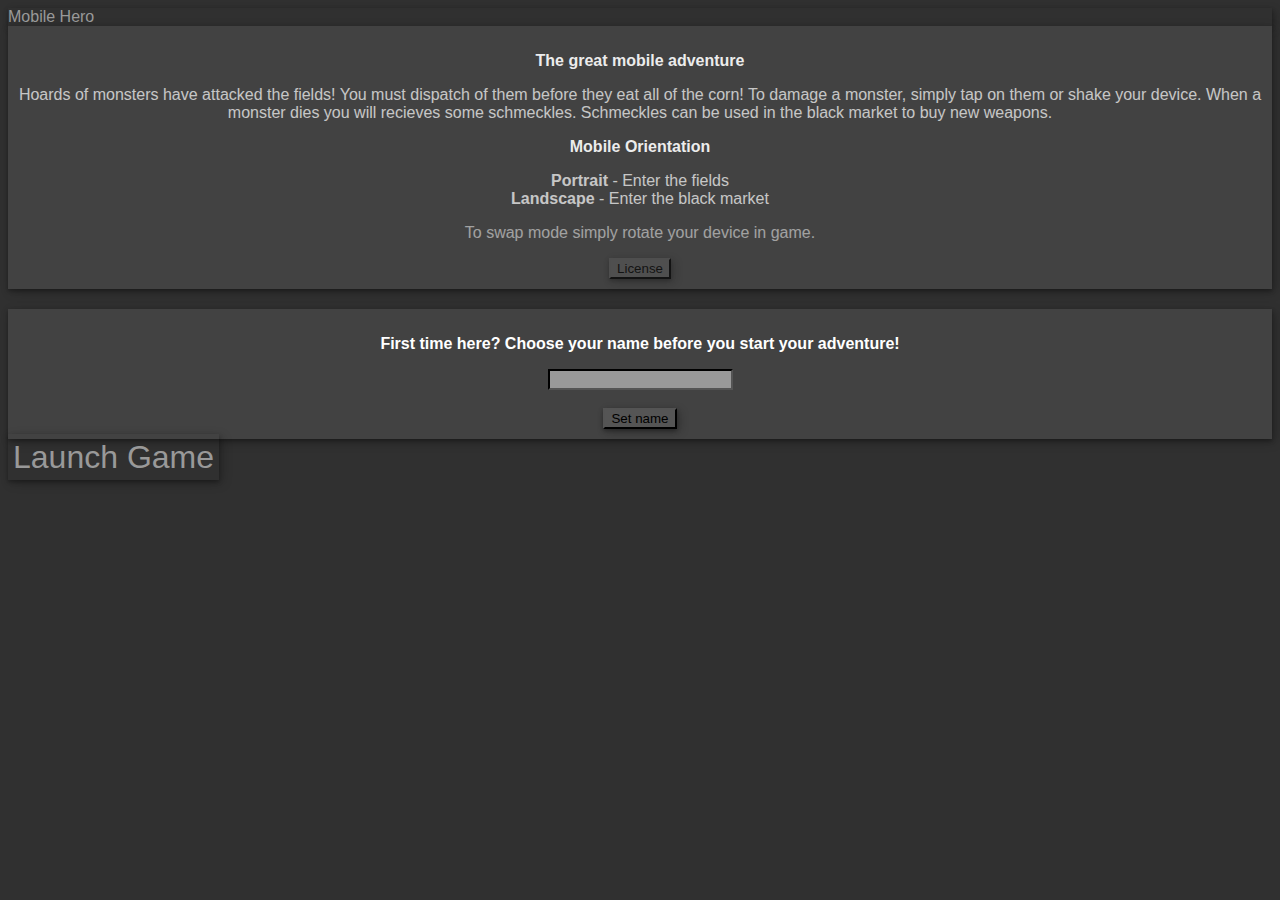
<file: Index.html>
<!DOCTYPE html>
<html lang="en">
    <head>
        <meta http-equiv="X-UA-Compatible" content="IE=edge">
        <meta name="viewport" content="user-scalable=no, width=device-width, initial-scale=1, maximum-scale=1">
        <meta charset="utf-8">
        
        <link rel="stylesheet" href="https://maxcdn.bootstrapcdn.com/bootstrap/3.3.6/css/bootstrap.min.css" integrity="sha384-1q8mTJOASx8j1Au+a5WDVnPi2lkFfwwEAa8hDDdjZlpLegxhjVME1fgjWPGmkzs7" crossorigin="anonymous">
        <link href="Style.css" rel="stylesheet" property="stylesheet" />
        <script src="https://ajax.googleapis.com/ajax/libs/jquery/3.1.1/jquery.min.js"></script>
        <script src="https://maxcdn.bootstrapcdn.com/bootstrap/3.3.7/js/bootstrap.min.js"></script>
        <script src="User.js"></script>
        
    </head>
    <body>
        <nav class="navbar navbar-inverse fixed-top shadowed">
            <div class="navbar-header">
                <a class="navbar-brand" href="Index.html">Mobile Hero</a>
            </div>
        </nav>
        
        <div class="container-fluid">
            
            <div class="row">
                <div class="col-xs-12">
                    <div class="content">
                        <p class ="pritext"><b>The great mobile adventure</b></p>
                        <p class="sectext">Hoards of monsters have attacked the fields! You must dispatch of them before they eat all of the corn! To damage a monster, simply tap on them or shake your device. When a monster dies you will recieves some schmeckles. Schmeckles can be used in the black market to buy new weapons.</p>
                        <p class="pritext"><b>Mobile Orientation</b></p>
                        <p class="sectext"><b>Portrait</b> -  Enter the fields<br/>
                            <b>Landscape</b> - Enter the black market<br/></p>
                            <p class="hint">To swap mode simply rotate your device in game.</p>
                        <button type="button" 
                            id="showLicense" 
                            class="btn btn-primary sectext shadowed" 
                            title="<b class='pritext'>License</b>" 
                            data-toggle="popover" 
                            data-placement="bottom"     
                            data-content="Monsters and background are made by <a href='http://www.freepik.com' title='Freepik'>Freepik</a> from <a href='http://www.flaticon.com' title='Flaticon'>www.flaticon.com</a> Licensed by <a href='http://creativecommons.org/licenses/by/3.0/' title='Creative Commons BY 3.0' target='_blank'>CC 3.0 BY</a>">License
                        </button>   
                    </div>
                </div>
            </div>
            
            <div class="row" style="margin-top: 20px;">
                <div class="col-xs-12">
                    <div class="content">
                        <p class="priText"><b>First time here? Choose your name before you start your adventure!</b></p>
                        <form>
                            <input type="text" id="username"/>
                            <br><br/><button type="button" onclick="connect();" class="btn btn-success shadowed">Set name</button>
                        </form>
                    </div>
                </div>
            </div>
            
            <div class="row">
                <div class="col-xs-12">
                    <a href="Game.html" id="playBtn" class="btn btn-success btn-block launchBtn shadowed">Launch Game</a>
                </div>
            </div>
            
        </div>
        <script>
            $(document).ready(function(){
                $('[data-toggle="popover"]').popover({html:true});
            });
        </script>   
    </body>
</html>
</file>
<file: Style.css>
body{
    font-family: arial;
    text-align: justify;
    text-justify: inter-word;
    background-color: #303030;
    height: 100%;
}     
.content {
    margin-top: 40px;
    box-shadow: 0px 2px 4px rgba(0,0,0,0.30), 3px 3px 10px rgba(0,0,0,0.22);
    color: white;
    background-color: #424242;
    padding: 10px;
    margin: auto;
    text-align: center;
}
.shadowed{
    box-shadow: 0px 2px 4px rgba(0,0,0,0.30), 3px 3px 10px rgba(0,0,0,0.22);
}
button{
    text-align: center;
}
.pritext{
    opacity: 0.9;
}
.sectext{
    opacity: 0.7;
}
.hint{
    opacity: 0.5;
}

.bottom{
    position: absolute;
    bottom: 0;
    left: 0;
}
.launchBtn{
    margin: auto;
    margin-bottom: 10px;
    margin-top: 20px;
    padding: 5px;
    height: 50px;
    font-size: 200%;
    text-align: center;
}
#username{
    background-color: #999;
    border-color: black;
}
a{
    text-decoration: none;
    color: #999;
}
a:hover{
    text-decoration: none;
    color: white;
}
.popover{background-color: #303030;}
.popover.bottom .arrow::after {border-bottom-color: #303030;}
.popover-content {
    background-color: #555; 
    box-shadow: 0px 5px 5px rgba(0,0,0,0.3), 5px 5px 10px rgba(0,0,0,0.3);
}
.popover-title {
    background-color: #555; 
    border-bottom-color: #303030;
    text-align: center;
    text-transform: uppercase;
}



/*Game*/
#returnBtn{
    position: absolute;
    margin-top: 0px;
    right: 0px;
    color: #f00;
}
.gameWindow{
    margin: auto;
    width: 90vw;
    height: 50vh;
    position: relative;
}
.shopWindow{
    margin: auto;
    width: 90vw;
    height: 65vh;
    background-color: #505050;
    color: white;
}
.statWindow{
    margin: auto;
    width: 90vw;
    background-color: #505050;
    color: white;
    opacity: 0.8;
    padding: 10px;
}
.landscape{
    width: 100%;
    height: 100%;
    z-index: -1;
}
#healthbar{
    position: absolute;
    left: 25vw;
    top: 5px;
    width: 40vw; 
}
.sprite{
    position: absolute;
    left: 30vw;
    top: 20vh;
    height: 30vh;
    width: 30vw;
}
.clicked{
    animation: hit 0.15s;
}
@keyframes hit{
    0%{transform: translate(0, 0) rotate(0deg);}
    50%{transform: translate(10vh, -10vw) rotate(45deg);}
    100%{transform:  translate(0, 0) rotate(0deg);}
    
}
#healthbar{
    position: inherit;
}
.progress{
    text-align: center;
}
.progress span{
    position: absolute;
    right: 0;
    left: 0;
    color: black;
}
.center{
    text-align: center;
}
@media screen and (orientation: portrait){
    .gameWindow{display: block;}
    .shopWindow{display: none;}
    .statWindow{height: 25vh;}
}
@media screen and (orientation: landscape){
    .gameWindow{display: none;}
    .shopWindow{display: block;}
    .statWindow{height: 42vh;}
}
@media screen and (-webkit-min-device-pixel-ratio: 3) {
    p {
        font-size: 1.1em; 
        line-height:1;
    }
}

td, th{
    padding-left: 10px;
}
table{
    margin: auto;
}
.table-striped > tbody > tr:nth-child(2n+1) > td, .table-striped > tbody > tr:nth-child(2n+1) > th {
   background-color: #444;
}
th{
    background-color: #333;
}
button{
    background-color: #555;
}
.buyBtn{
    border: none;
    background: none;
}
.glyphicon {
    font-size: 25px;
}
</file>
